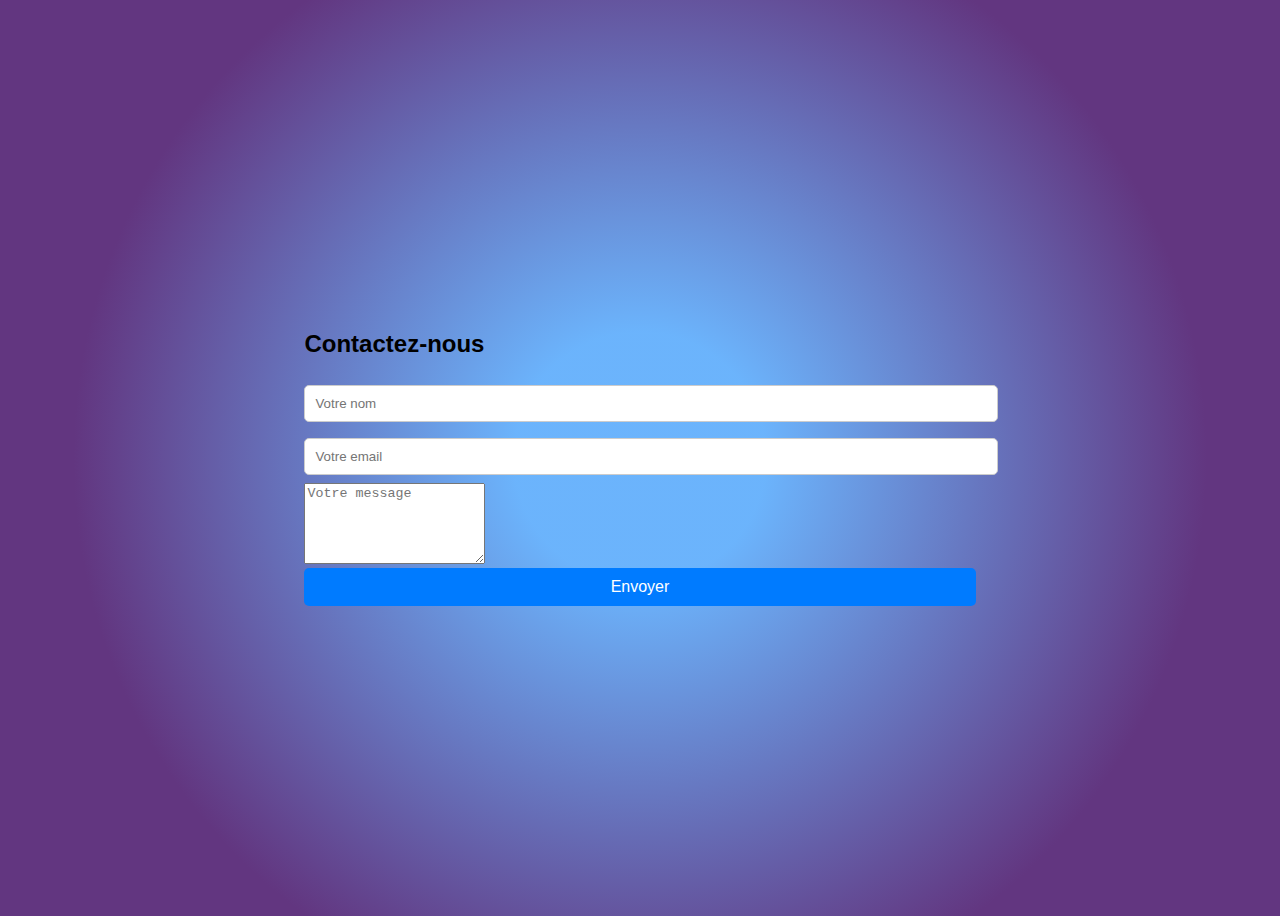
<file: from.html>
<!DOCTYPE html>
<html lang="en">
<head>
    <meta charset="UTF-8">
    <meta name="viewport" content="width=device-width, initial-scale=1.0">
    <link rel="stylesheet" href="./index.css">
    <title>Document</title>
</head>
<body>

    <main>

        <div class="contact-form">
            <h2>Contactez-nous</h2>
            <form action="/envoyer" method="POST">
              <input type="text" name="nom" placeholder="Votre nom" required />
              <input type="email" name="email" placeholder="Votre email" required />
              <textarea name="message" rows="5" placeholder="Votre message" required></textarea>
              <button type="submit">Envoyer</button>
            </form>
          </div>
        

    </main>



</body>
</html>
</file>
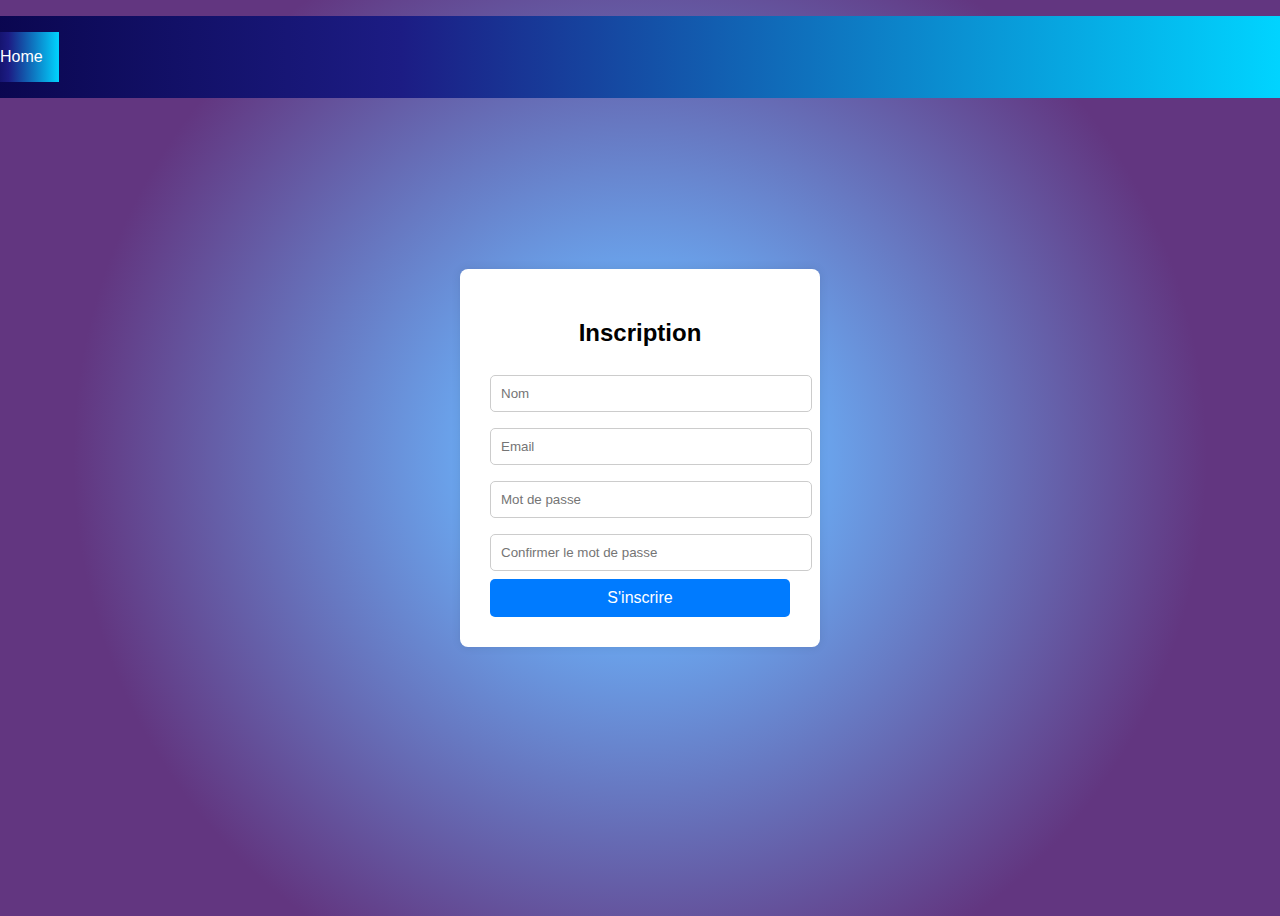
<file: login.html>
<!DOCTYPE html>
<html lang="en">
<head>
    <meta charset="UTF-8">
    <meta name="viewport" content="width=device-width, initial-scale=1.0">
    <link rel="stylesheet" href="./index.css">
    <title>Document</title>
</head>
<body>
<header>

    <ul class="nav2">
        <li><a href="index.html">Home</a></li>
    </ul>

</header>

    <main>
        <div class="form-container">
            <h2>Inscription</h2>
            <form action="/traitement" method="POST">
              <input type="text" name="nom" placeholder="Nom" required />
              <input type="email" name="email" placeholder="Email" required />
              <input type="password" name="password" placeholder="Mot de passe" required />
              <input type="password" name="confirmPassword" placeholder="Confirmer le mot de passe" required />
              <button type="submit">S'inscrire</button>
            </form>
          </div>

    </main>
    
</body>
</html>
</file>
<file: index.css>
body {
    font-family: Arial, sans-serif;
    background: #f5f5f5;
    display: flex;
    justify-content: center;
    align-items: center;
    height: 100vh;

    background: rgb(63,157,251);
    background: radial-gradient(circle, rgba(63,157,251,0.7672839042467949) 16%, rgba(98,54,128,1) 72%); 
  
}
  .form-container {
    background: white;
    padding: 30px;
    border-radius: 8px;
    box-shadow: 0 0 10px rgba(0,0,0,0.1);
    width: 300px;
  }
  .form-container h2 {
    text-align: center;
    margin-bottom: 20px;
  }
  input[type="text"],
  input[type="email"],
  input[type="password"] {
    width: 100%;
    padding: 10px;
    margin: 8px 0;
    border: 1px solid #ccc;
    border-radius: 5px;
  }
  button {
    width: 100%;
    padding: 10px;
    background: #007bff;
    color: white;
    border: none;
    border-radius: 5px;
    font-size: 16px;
    cursor: pointer;
  }
  button:hover {
    background: #0056b3;
  }


h1,p{
    
    color: white;
    display: flex;
    justify-content: center;
    align-items: self-start;
    
}
.p{

    justify-content: center;
    align-items: self-start;
    height: 70vh;
    padding-top: 20px;
}


.nav2{

    position: fixed;
    top: 0;
    right: 0;
    width: 100%;
    z-index: 1000; 
    padding: 1rem;
    margin-left: 2rem;
    gap: 2rem;
    
}


ul,a  {
    
    text-decoration: none;
    list-style: none;
    background: rgb(2,0,36);
    color: white;
    background: linear-gradient(90deg, rgb(9, 5, 76) 0%, rgb(28, 28, 132) 33%, rgba(0,212,255,1) 100%);     display: flex;
    gap: 3rem;
    padding: 1rem;
    
}
.navbar {
    position: fixed;
    top: 0;
    right: 0;
    width: 100%;
    z-index: 1000; 
    margin-left: 2rem;
    gap: 2rem;


  }
</file>
